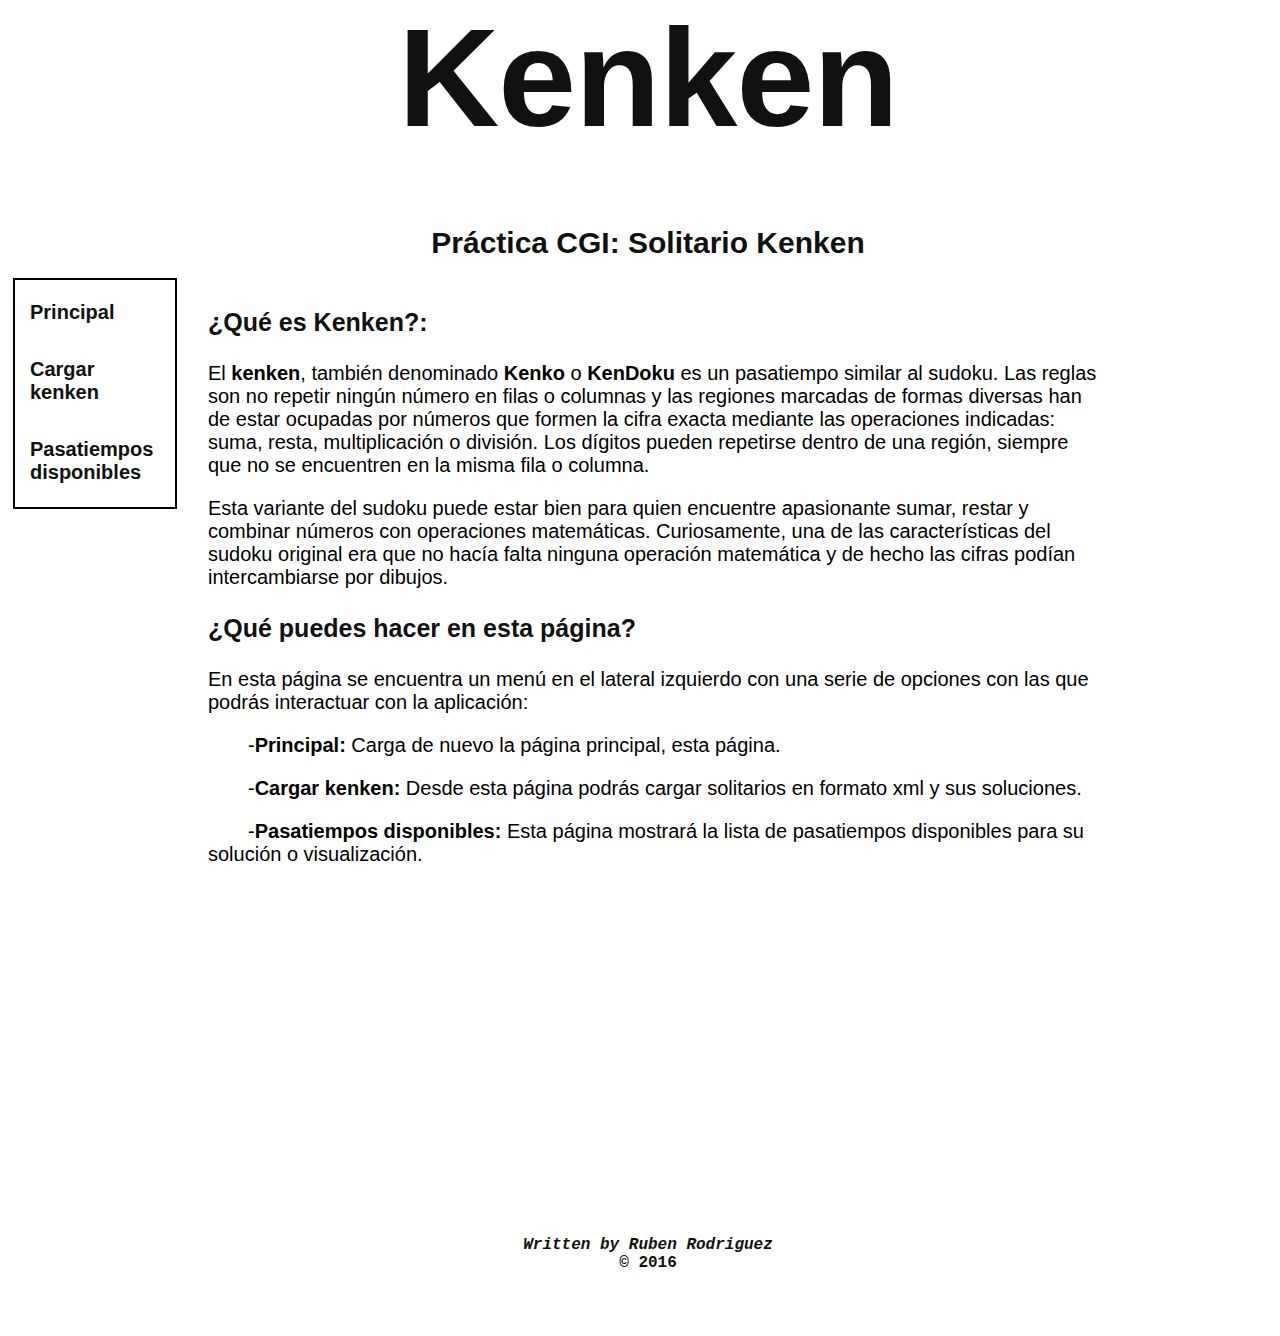
<file: index.html>
<html>
    <head>
        <title>KenKen</title>
        <meta name="author" content="Ruben Rodriguez 2016">
        <meta charset = "UTF-8">
        <link rel="stylesheet" href="css/style.css">      <!--RUTA-->
    </head>
    <body>
        <a href="index.html"><h1 id = "encabezado">Kenken</h1></a>
        <h2 id = "subencabezado">Práctica CGI: Solitario Kenken</h2>
        <ul id = "menu">
            <li><a href="index.html">Principal</a></li>			<!--RUTA-->
            <li><a href="upload.html">Cargar kenken</a></li>			<!--RUTA-->
            <li><a href="cgi-bin/list.cgi">Pasatiempos disponibles</a></li>				<!--RUTA-->
        </ul>
        <div id = "wrap">
            <div id = "contenido">
                <h3 id = "sub">¿Qué es Kenken?:</h3>
                <p>El <b>kenken</b>, también denominado <b>Kenko</b> o <b>KenDoku</b> es un pasatiempo similar al sudoku. Las reglas son no repetir ningún número en filas o columnas y las regiones marcadas de formas diversas han de estar ocupadas por números que formen la cifra exacta mediante las operaciones indicadas: suma, resta, multiplicación o división. Los dígitos pueden repetirse dentro de una región, siempre que no se encuentren en la misma fila o columna.</p>
                <p>Esta variante del sudoku puede estar bien para quien encuentre apasionante sumar, restar y combinar números con operaciones matemáticas. Curiosamente, una de las características del sudoku original era que no hacía falta ninguna operación matemática y de hecho las cifras podían intercambiarse por dibujos.</p>
                <h3 id = "sub">¿Qué puedes hacer en esta página?</h3>
                <p>En esta página se encuentra un menú en el lateral izquierdo con una serie de opciones con las que podrás interactuar con la aplicación:</p>
                <p style = 'text-indent:30pt'>-<b>Principal:</b> Carga de nuevo la página principal, esta página.</p>
                <p style = 'text-indent:30pt'>-<b>Cargar kenken:</b> Desde esta página podrás cargar solitarios en formato xml y sus soluciones.
                <p style = 'text-indent:30pt'>-<b>Pasatiempos disponibles:</b>  Esta página mostrará la lista de pasatiempos disponibles para su solución o visualización.</p>
            </div>
        </div>
        <div id = "foot">
            <address>
                Written by <a href="mailto:rrodrc04@estudiantes.unileon.es">Ruben Rodriguez</a><br>
            </address>
            © 2016
        </div>
    </body>
</html>
</file>
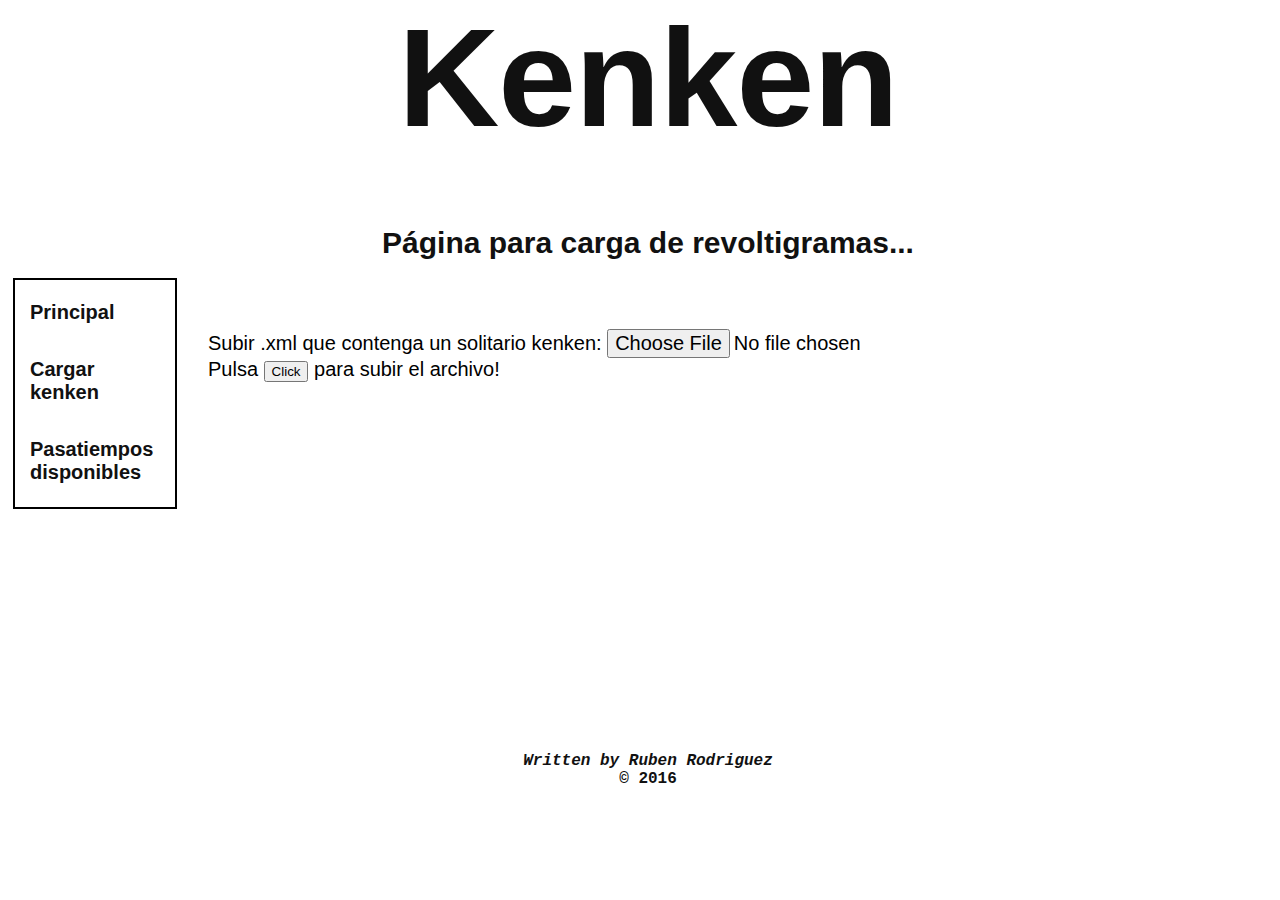
<file: upload.html>
<html>
    <head>
        <title>KenKen</title>
        <meta name="author" content="Ruben Rodriguez 2016">
        <meta charset = "UTF-8">
        <link rel="stylesheet" href="css/style.css">		<!--RUTA-->
    </head>
    <body>
        <a href="index.html"><h1 id = "encabezado">Kenken</h1></a>
        <h2 id = "subencabezado">Página para carga de revoltigramas...</h2>
        <ul id = "menu">
            <li><a href="index.html">Principal</a></li>		<!--RUTA-->
            <li><a href="upload.html">Cargar kenken</a></li>		<!--RUTA-->
            <li><a href="cgi-bin/list.cgi">Pasatiempos disponibles</a></li>		<!--RUTA-->
        </ul>
        <div id = "contenido">
            <br>
            <br>
            <form id = "input" method='POST' enctype='multipart/form-data' action='cgi-bin/upload.cgi'>		<!--RUTA-->
                Subir .xml que contenga un solitario kenken:
                <input id = "input" type=file name=upfile><br>
                Pulsa <input type=submit value=Click> para subir el archivo!
            </form>
        </div>
        <footer id = "foot">
            <address>
                Written by <a href="mailto:rrodrc04@estudiantes.unileon.es">Ruben Rodriguez</a><br>
            </address>
            © 2016
        </footer>
    </body>
</html>
</file>
<file: css/style.css>
body {
    background-color: #ffffff;
    width:100%;
}

a {
    color: #111;
    text-decoration: none;
    background-color:transparent;
}

a:link {
    color: #111;
    text-decoration: none;
    background-color:transparent;
}

a:hover {
    text-decoration: none;
    color: #a6a6a6;
}

a:active {
    text-decoration: none;
    color: #111;
}

li a {
    display: block;
    font-weight: bold;
    color: #000;
    padding: 16px 5px 18px 10px;
    text-decoration: none;
}

li a:hover {
    background-color: #d9d9d9;
    color: black;
}

#encabezado {
    text-decoration: none;
    font-family: 'Helvetica Neue', sans-serif;
    font-size: 140px;
    font-weight: bold;
    letter-spacing: -1px;
    line-height: 1;
    text-align: center;
}

#subencabezado {
    color: #111;
    font-family: 'Open Sans', sans-serif;
    font-size: 30px;
    font-weight: bold;
    line-height: 1px;
    margin: 30px;
    text-align: center;
}

#menu {
    position : fixed;
    border: 2px solid;
    list-style-type: none;
    font-family: 'Helvetica Neue', sans-serif;
    font-size: 20px;
    font-weight: 400;
    margin: 5px;
    padding: 5px;
    width: 150px;
    background-color: #ffffff;
}

#wrapper {
    min-height:100%;
    position:relative;
}

#foot {
    float: clear;
    width: 100%;
    bottom: 0;
    top: 50px;
    position: relative;
    text-align: center;
    font-family: "Lucida Console", Monaco, monospace;
    color: #111;
    font-weight: bold;
    height:100px;
}

#sub {
    color: #111;
    font-family: 'Open Sans', sans-serif;
    font-size: 25px;
    font-weight: bold;
    text-align: left;
}
#tabla{
    font-family: 'Helvetica Neue', sans-serif;
    text-align: left;
    font-size: 1.2vw;
    padding: 0px 0px 0px 100px;
    color: black;
}
#contenido {
    font-family: 'Helvetica Neue', sans-serif;
    text-align: left;
    font-size: 20px;
    padding: 10px 190px 300px 200px;
    color: black;
}
#input{
    text-align: left;
    font-size: 20px;
    color: black;
}

#console{
    position: absolute;
    top: 260px;
    right: 80px;
    text-align: left;
    font-weight: bold;
    font-size: 1.4vw;
    color: #111;
}

table {
    margin: 35px;
    padding: 26px;
    border-collapse: collapse;
}

tbody{
    border: 1px black;
}

table td {
    width: 90px;
    height: 90px;
    border: solid thin; 
    height: 1.4em;
    width: 1.4em;
    text-align: center;
    padding: 0;

}

td.invalid {
    background-color: #ff8080;
}

td.valid{
    background-color: #4dff4d;
}

td input {
    position: relative;
    line-height: 80px;
    text-align: center;
    font-size:32px;
    width: 80px;
    height: 80px;
    background-color: transparent;
    border: 0px solid; 

}

.tabla {
    border: solid 5px black;
}
.arriba-derecha-izquierda {
    border-top: solid 5px black;
    border-right: solid 5px black;
    border-left: solid 5px black;

}

.abajo-derecha-izquierda {
    border-bottom: solid 5px black;
    border-right: solid 5px black;
    border-left: solid 5px black;
}

.izquierda-arriba-abajo{
    border-left: solid 5px black;
    border-top: solid 5px black;
    border-bottom: solid 5px black;
}

.derecha-arriba-abajo {
    border-right: solid 5px black;
    border-top: solid 5px black;
    border-bottom: solid 5px black;
}


.arriba-derecha {
    border-top: solid 5px black;
    border-right: solid 5px black;
}

.arriba-izquierda {
    border-top: solid 5px black;
    border-left: solid 5px black;
}

.abajo-derecha {
    border-bottom: solid 5px black;
    border-right: solid 5px black;
}

.abajo-izquierda {
    border-bottom: solid 5px black;
    border-left: solid 5px black;
}

.derecha-izquierda{
    border-right: solid 5px black;
    border-left: solid 5px black;
}

.arriba-abajo{
    border-top: solid 5px black;
    border-bottom: solid 5px black;
}

.operacion {
    position: absolute;
    padding: 0 0 0 0;
    margin: 0 0 0 0;
    float: left;
    font-size: 15px;
    text-align: center;
    font-family: Ariel;
}

.button {
    -webkit-transition-duration: 0.4s; /* Safari */
    transition-duration: 0.4s;
    background-color: #111;
    border: none;
    color: white;
    padding: 10px 22px;
    text-align: center;
    text-decoration: none;
    display: inline-block;
    font-size: 15px;
    margin: 2px 2px;
    cursor: pointer;
}

.button:hover {
    background-color: #808080;
    color: white;
}

#log{
    color:#ff8080;
}
</file>
